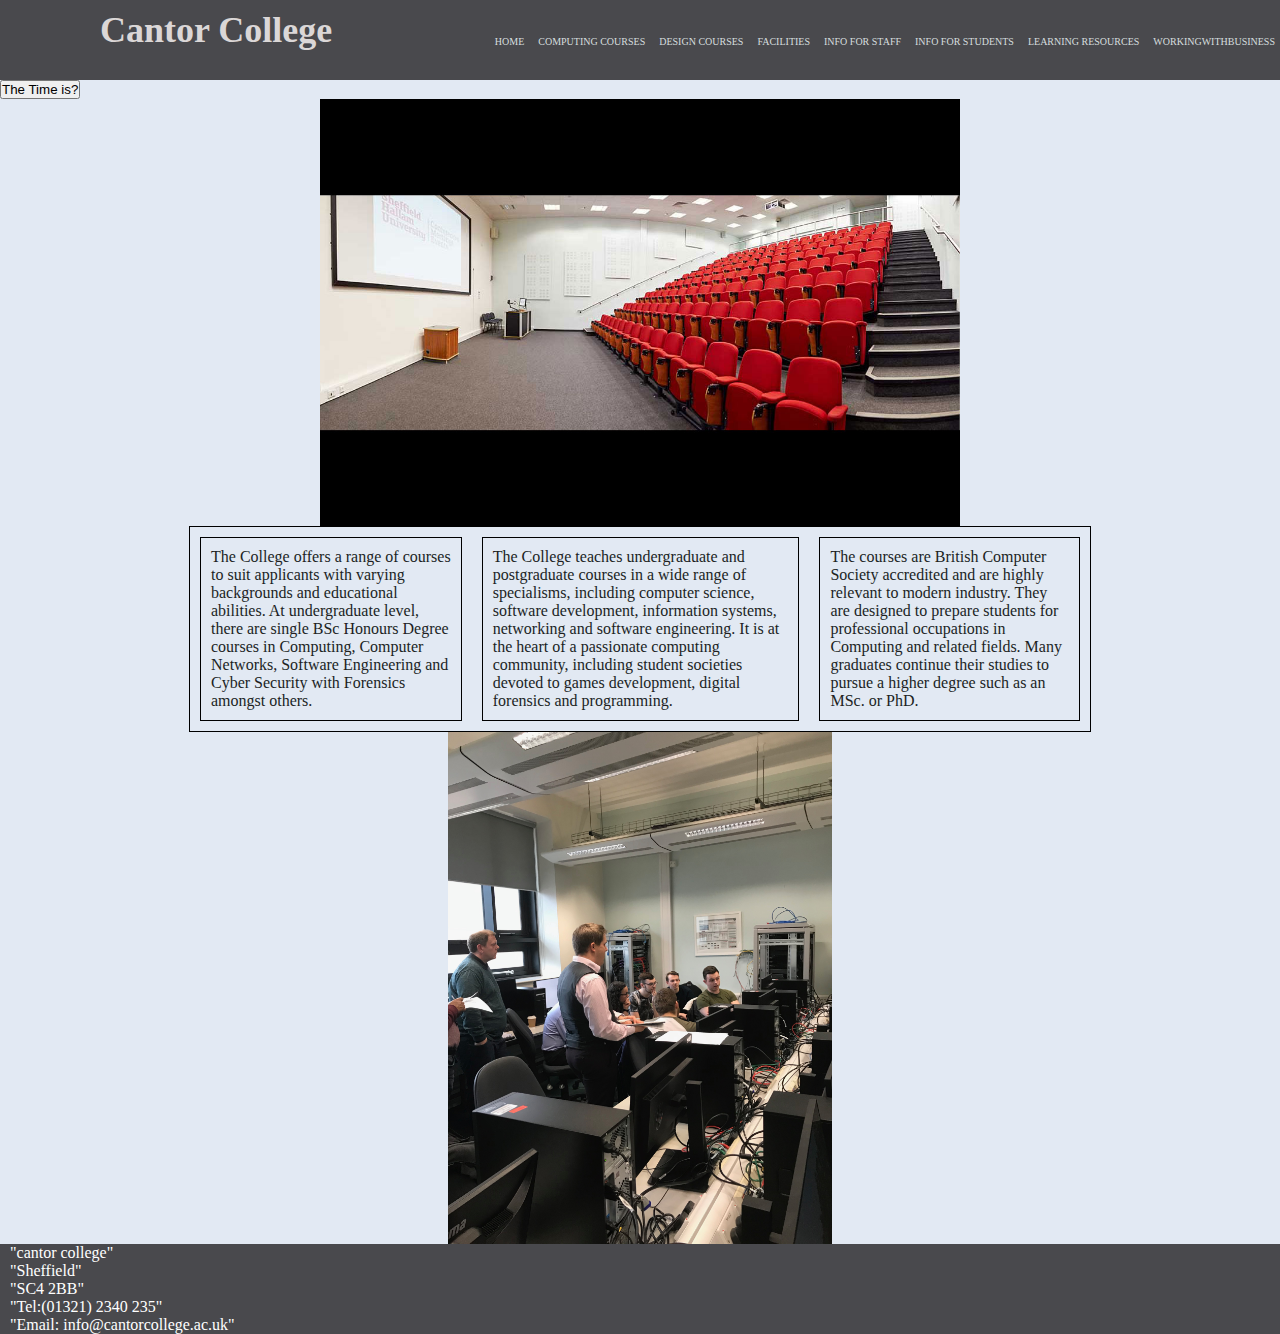
<file: Website_Code/Website Code/ComputingCourses.html>
<!DOCTYPE html>
<html>
  <title>
      This is the Computing course page of my Cantor College Webiste
  </title>
  </html>
<html lang="en">  
</html>
<head>
    <meta charset="UTF-8">
    <meta name="viewport" content="width=device-width, initial-scale=1.0">
    <link rel="stylesheet" href="./Css/mobile.css">
    
    <link
 rel= "stylesheet" href="./Css/Desktop.Css"

media="only screen and (min-width : 720px)"
/>
    <script src="./javascript/script.js"></script>
<style>
</style>
</head>
<body>
  
<nav>
  <input type="Checkbox" id ="check">
  <label for="check" class = checkbtn>
  <i class="fas fa-bars"></i>

  </label>
  <label class="logo">Cantor College</label>
    <ul>
      <li class="hideOnmobile"><a href="index.html">Home</a></li> 
      <li class="hideOnmobile"><a href="ComputingCourses.html">Computing Courses</a></li>
      <li class="hideOnmobile"><a href="DesignCourses.html">Design Courses</a></li>
      <li class="hideOnmobile"><a href="Facilities.html">Facilities</a></li>
      <li class="hideOnmobile"><a href="InfoForStaff.html">Info for Staff</a></li>
      <li class="hideOnmobile"><a href="InfoForStudents.html">Info for Students</a></li>
      <li class="hideOnmobile"><a href="LearningResources.html">Learning Resources</a></li>
      <li class="hideOnmobile"><a href="WorkingWithBusiness.html">WorkingWithBusiness</a></li>
      <li class="menu-button" onclick=showsidebar()><a href="#" aria-label="menu-button"><svg xmlns="http://www.w3.org/2000/svg" height="35" viewBox="0 -960 960 960" width="35"><path d="M120-240v-80h720v80H120Zm0-200v-80h720v80H120Zm0-200v-80h720v80H120Z"/></svg></a></li>
      
    </ul>
      <ul class="sidebar">
        <li onclick=hidesidebar()><a href="#" aria-label="close button"><svg xmlns="http://www.w3.org/2000/svg" height="36" viewBox="0 -960 960 960" width="36"><path d="m256-200-56-56 224-224-224-224 56-56 224 224 224-224 56 56-224 224 224 224-56 56-224-224-224 224Z"/></svg></li>
      <li><a href="index.html">Home</a></li> 
      <li><a href="ComputingCourses.html">Computing Courses</a></li>
      <li><a href="DesignCourses.html">Design Courses</a></li>
      <li><a href="Facilities.html">Facilities</a></li>
      <li><a href="InfoForStaff.html">Info for Staff</a></li>
      <li><a href="InfoForStudents.html">Info for Students</a></li>
      <li><a href="LearningResources.html">Learning Resources</a></li>
      <li><a href="WorkingWithBusiness.html">WorkingWithBusiness</a></li>
    </ul>
      </nav>

      <button onclick="displayDate()">The Time is?</button>

     <script>
    </script>
    <p id="demo"></p>



    <img alt="Lecture Theatre" src="./images/CantorLectureTheatre5.JPG" class="ImgComputer"> 
</head>
<body>

  <div class="flex-container">
    <div>

       <p>
        The College offers a range of courses to suit applicants with varying backgrounds and educational abilities. At undergraduate level, there are single BSc Honours Degree courses in Computing, Computer Networks, Software Engineering and Cyber Security with Forensics amongst others.
      </p>
      </div>

      <div>
       <p> 
        The College teaches undergraduate and postgraduate courses in a wide range of specialisms, including computer science, software development, information systems, networking and software engineering. It is at the heart of a passionate computing community, including student societies devoted to games development, digital forensics and programming.
      </p> 
      </div>
       
      <div>
      <p>
        The courses are British Computer Society accredited and are highly relevant to modern industry. They are designed to prepare students for professional occupations in Computing and related fields. Many graduates continue their studies to pursue a higher degree such as an MSc. or PhD.
        </p> 
      </div>	
    </div>

        <img alt="Computer" src="./images/IMG_1087.jpeg" class="ImgComputer1"> 

        <div class="footer"> 
          <div class="row"> 
          <div class="address">
            "cantor college"
            <br>
            "Sheffield"
            <br>
            "SC4 2BB"
            <br>
            "Tel:(01321) 2340 235"
            <br>
            "Email: info@cantorcollege.ac.uk"
          </div>
          
</body>
</html>
</file>
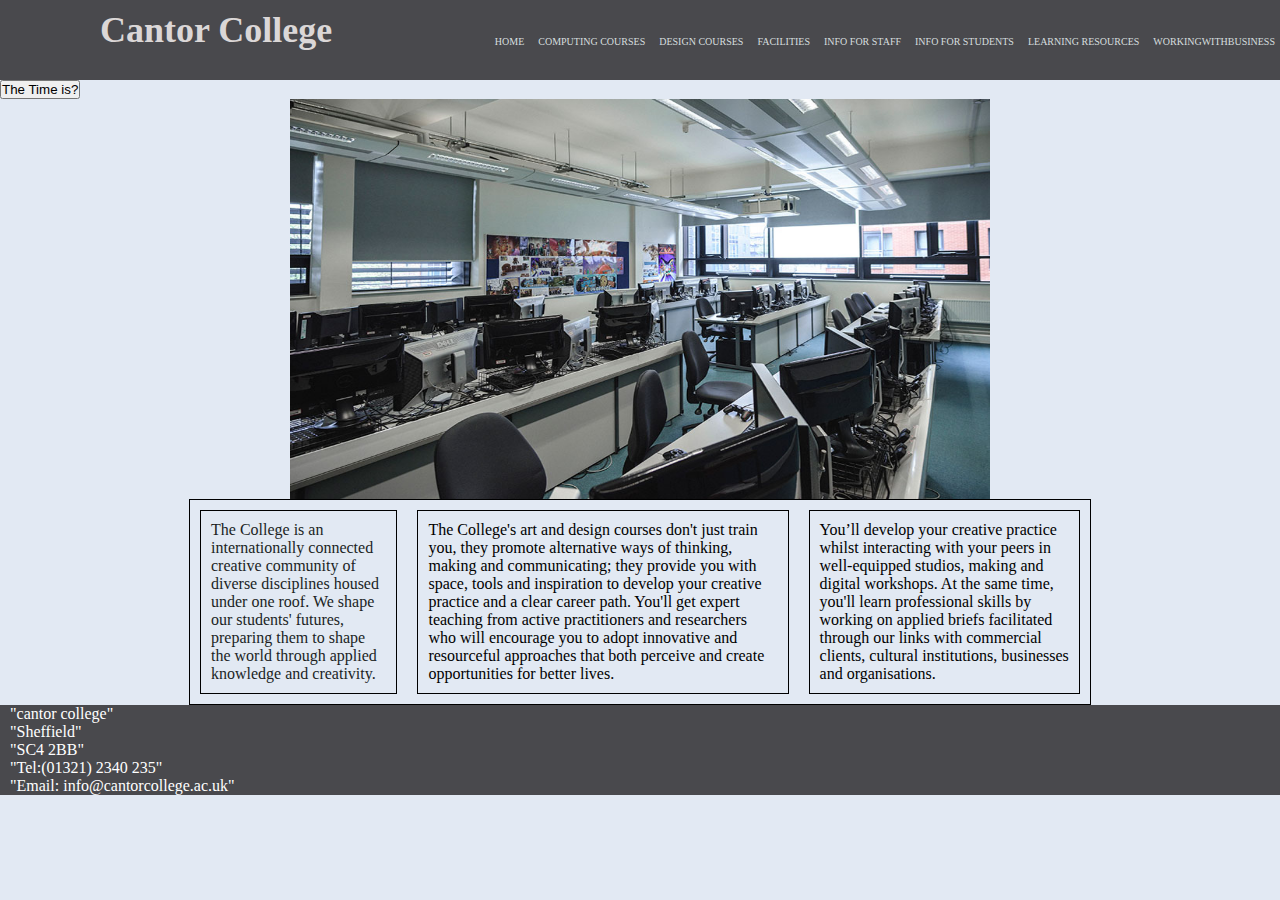
<file: Website_Code/Website Code/DesignCourses.html>
<!DOCTYPE html>
<html>
  <title>
      This is the DesignCourses page of my Cantor College Webiste
  </title>
  </html>
<html lang="en">
</html>
<head>
    <meta charset="UTF-8">
    <meta name="viewport" content="width=device-width, initial-scale=1.0">
    <link rel="stylesheet" href="./Css/mobile.css">
      
    <link
 rel= "stylesheet" href="./Css/Desktop.Css"

media="only screen and (min-width : 720px)"
/>
      <script src="./javascript/script.js"></script>
<style>
</style>
</head>
<body>
  
<nav>
  <input type="Checkbox" id ="check">
  <label for="check" class = checkbtn>
  <i class="fas fa-bars"></i>

  </label>
  <label class="logo">Cantor College</label>
    <ul>
      <li class="hideOnmobile"><a href="index.html">Home</a></li> 
      <li class="hideOnmobile"><a href="ComputingCourses.html">Computing Courses</a></li>
      <li class="hideOnmobile"><a href="DesignCourses.html">Design Courses</a></li>
      <li class="hideOnmobile"><a href="Facilities.html">Facilities</a></li>
      <li class="hideOnmobile"><a href="InfoForStaff.html">Info for Staff</a></li>
      <li class="hideOnmobile"><a href="InfoForStudents.html">Info for Students</a></li>
      <li class="hideOnmobile"><a href="LearningResources.html">Learning Resources</a></li>
      <li class="hideOnmobile"><a href="WorkingWithBusiness.html">WorkingWithBusiness</a></li>
      <li class="menu-button" onclick=showsidebar()><a href="#" aria-label="menu-button"><svg xmlns="http://www.w3.org/2000/svg" height="35" viewBox="0 -960 960 960" width="35"><path d="M120-240v-80h720v80H120Zm0-200v-80h720v80H120Zm0-200v-80h720v80H120Z"/></svg></a></li>

    </ul>
      <ul class="sidebar">
      <li onclick=hidesidebar()><a href="#" aria-label="close button"><svg xmlns="http://www.w3.org/2000/svg" height="36" viewBox="0 -960 960 960" width="36"><path d="m256-200-56-56 224-224-224-224 56-56 224 224 224-224 56 56-224 224 224 224-56 56-224-224-224 224Z"/></svg></li>
      <li><a href="index.html">Home</a></li> 
      <li><a href="ComputingCourses.html">Computing Courses</a></li>
      <li><a href="DesignCourses.html">Design Courses</a></li>
      <li><a href="Facilities.html">Facilities</a></li>
      <li><a href="InfoForStaff.html">Info for Staff</a></li>
      <li><a href="InfoForStudents.html">Info for Students</a></li>
      <li><a href="LearningResources.html">Learning Resources</a></li>
      <li><a href="WorkingWithBusiness.html">WorkingWithBusiness</a></li>

      </ul>
    </nav>

    <button onclick="displayDate()">The Time is?</button>

    <script>
    </script>
    <p id="demo"></p>

    <img alt="ComputingPlaystation" src="./images/ACES-036-Computing-Playstation-Lab-2.jpg" class="ImgMain"> 

     </head>
     <body>

    <div class="flex-container">
        <div>
        <p>
        The College is an internationally connected creative community of diverse disciplines housed under one roof. We shape our students' futures, preparing them to shape the world through applied knowledge and creativity.
        <p>
        </div>
        
        <div>
        </p>
        The College's art and design courses don't just train you, they promote alternative ways of thinking, making and communicating; they provide you with space, tools and inspiration to develop your creative practice and a clear career path.
        You'll get expert teaching from active practitioners and researchers who will encourage you to adopt innovative and resourceful approaches that both perceive and create opportunities for better lives.
        <p>
    </div>

    <div>
    </p>
    You’ll develop your creative practice whilst interacting with your peers in well-equipped studios, making and digital workshops. At the same time, you'll learn professional skills by working on applied briefs facilitated through our links with commercial clients, cultural institutions, businesses and organisations.
</p>
</div>
</div>

<div class="footer"> 
    <div class="row"> 
    <div class="address">
      "cantor college"
      <br>
      "Sheffield"
      <br>
      "SC4 2BB"
      <br>
      "Tel:(01321) 2340 235"
      <br>
      "Email: info@cantorcollege.ac.uk"
    </div>

</body>
</html>
</file>
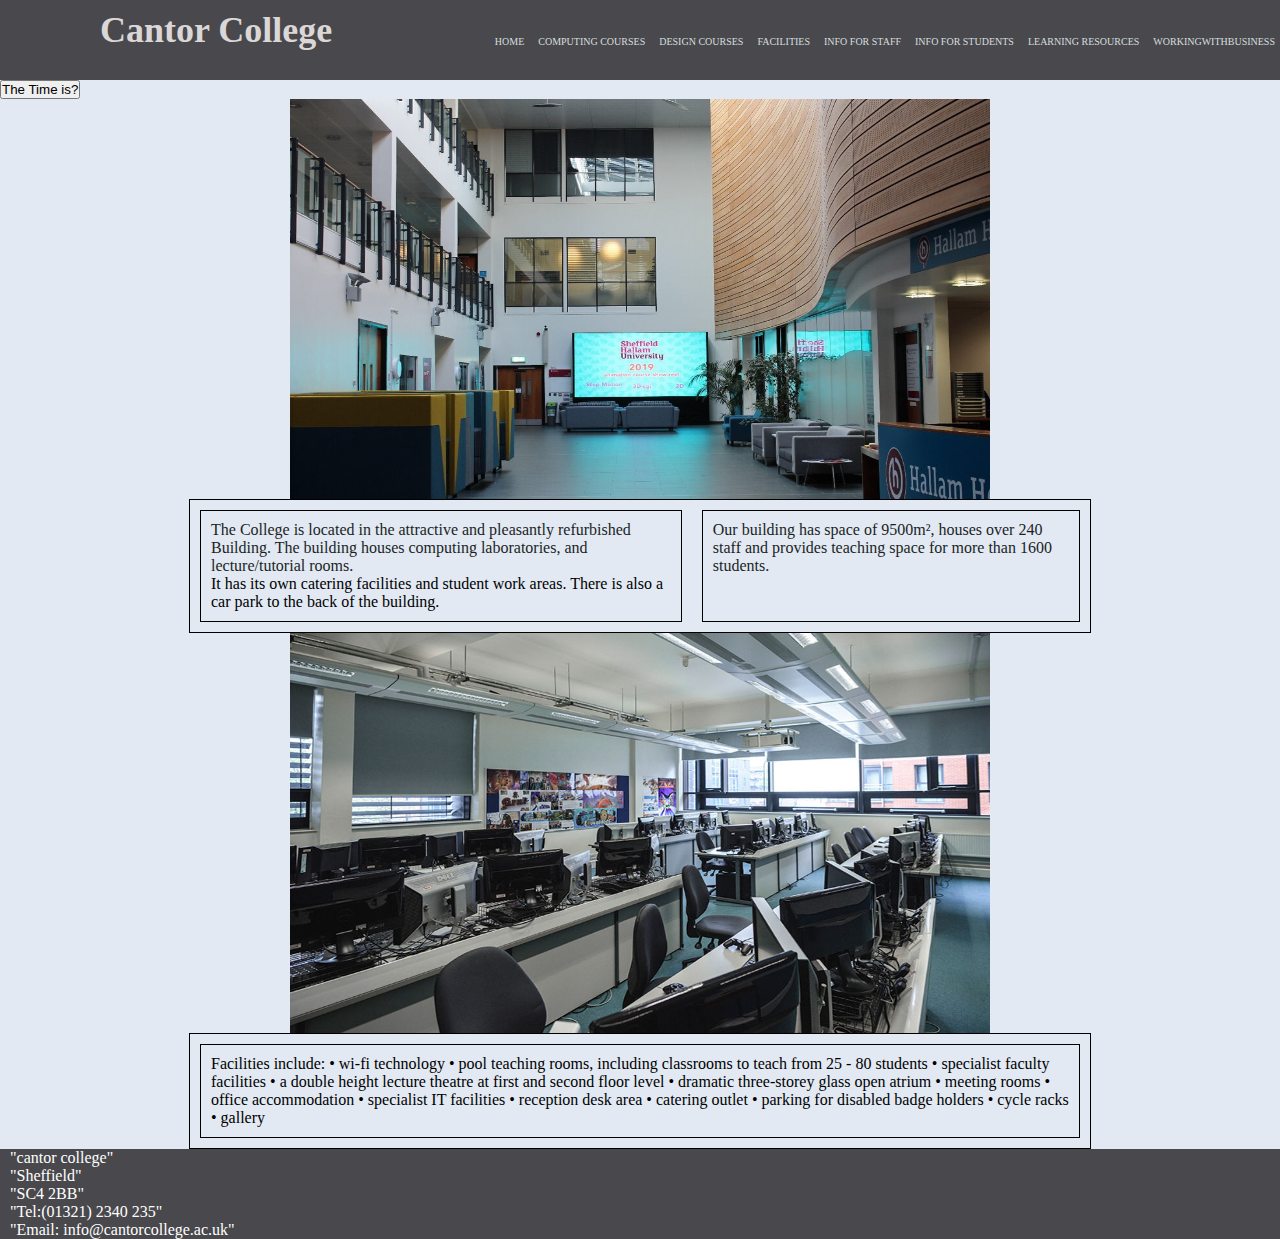
<file: Website_Code/Website Code/Facilities.html>
<!DOCTYPE html>
<html>
  <title>
      This is the Facilities page of my Cantor College Webiste
  </title>
  </html>
<html lang="en">
</html>
<head>
    <meta charset="UTF-8">
    <meta name="viewport" content="width=device-width, initial-scale=1.0">
    <link rel="stylesheet" href="./Css/mobile.css">
   
    <link
 rel= "stylesheet" href="./Css/Desktop.Css"

media="only screen and (min-width : 720px)"
/>
    <script src="./javascript/script.js"></script>
<style>
</style>
</head>
<body>
  
<nav>
  <input type="Checkbox" id ="check">
  <label for="check" class = checkbtn>
  <i class="fas fa-bars"></i>

  </label>
  <label class="logo">Cantor College</label>

  <ul>
    <li class="hideOnmobile"><a href="index.html">Home</a></li> 
    <li class="hideOnmobile"><a href="ComputingCourses.html">Computing Courses</a></li>
    <li class="hideOnmobile"><a href="DesignCourses.html">Design Courses</a></li>
    <li class="hideOnmobile"><a href="Facilities.html">Facilities</a></li>
    <li class="hideOnmobile"><a href="InfoForStaff.html">Info for Staff</a></li>
    <li class="hideOnmobile"><a href="InfoForStudents.html">Info for Students</a></li>
    <li class="hideOnmobile"><a href="LearningResources.html">Learning Resources</a></li>
    <li class="hideOnmobile"><a href="WorkingWithBusiness.html">WorkingWithBusiness</a></li>
    <li class="menu-button" onclick=showsidebar()><a href="#" aria-label="menu-button"><svg xmlns="http://www.w3.org/2000/svg" height="24" viewBox="0 -960 960 960" width="24"><path d="M120-240v-80h720v80H120Zm0-200v-80h720v80H120Zm0-200v-80h720v80H120Z"/></svg>
       
      </ul>
      <ul class="sidebar">
        <li onclick=hidesidebar()><a href="#" aria-label="close button"><svg xmlns="http://www.w3.org/2000/svg" height="24" viewBox="0 -960 960 960" width="24"><path d="m256-200-56-56 224-224-224-224 56-56 224 224 224-224 56 56-224 224 224 224-56 56-224-224-224 224Z"/></svg>
    <li><a  href="index.html">Home</a></li> 
    <li><a href="ComputingCourses.html">Computing Courses</a></li>
    <li><a href="DesignCourses.html">Design Courses</a></li>
    <li><a href="Facilities.html">Facilities</a></li>
    <li><a href="InfoForStaff.html">Info for Staff</a></li>
    <li><a href="InfoForStudents.html">Info for Students</a></li>
    <li><a href="LearningResources.html">Learning Resources</a></li>
    <li><a href="WorkingWithBusiness.html">WorkingWithBusiness</a></li>

    </ul>
    </nav>

    <button onclick="displayDate()">The Time is?</button>

    <script>
    </script>
    <p id="demo"></p>

    
    <img alt="Cantor atrium" src="./images/Cantor atrium 4.jpg" class="ImgMain">
    

  </head>
  <body>

  <div class="flex-container">
    <div>
    <p>
        The College is located in the attractive and pleasantly refurbished Building. The building houses computing laboratories, and lecture/tutorial rooms.</p> 
        It has its own catering facilities and student work areas. There is also a car park to the back of the building.
        </div>

      <div>

        <p>Our building has space of 9500m², houses over 240 staff and provides teaching space for more than 1600 students.</p>
      </div>
      </div>

        <img alt="Playstation" src="./images/ACES-036-Computing-Playstation-Lab-2.jpg" class="ImgMain">
        
        
        <div class="flex-container">

          <div>
        </p>Facilities include:
        
        •	wi-fi technology
        •	pool teaching rooms, including classrooms to teach from 25 - 80 students
        •	specialist faculty facilities
        •	a double height lecture theatre at first and second floor level
        •	dramatic three-storey glass open atrium
        •	meeting rooms
        •	office accommodation
        •	specialist IT facilities
        •	reception desk area
        •	catering outlet
        •	parking for disabled badge holders
        •	cycle racks
        •	gallery
        </p>  
      </div>
    </div>

<div class="footer"> 
<div class="row"> 
<div class="address">
  "cantor college"
  <br>
  "Sheffield"
  <br>
  "SC4 2BB"
  <br>
  "Tel:(01321) 2340 235"
  <br>
  "Email: info@cantorcollege.ac.uk"
</div>

</body>
</html>
</file>
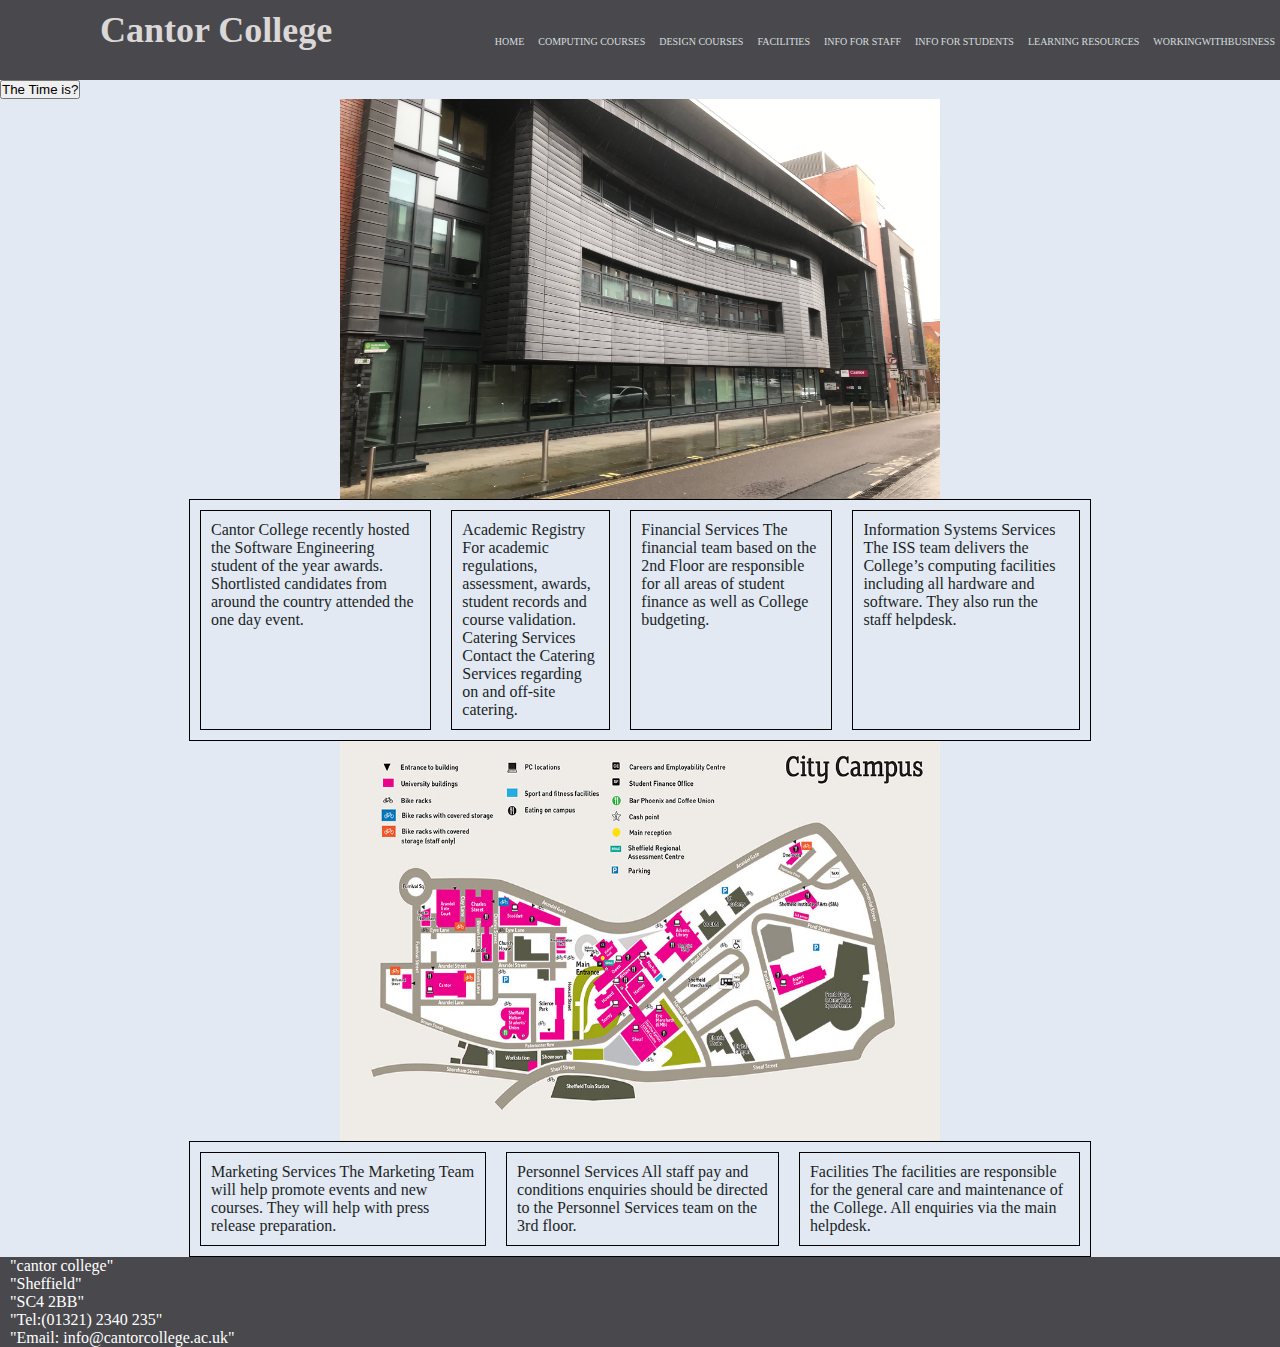
<file: Website_Code/Website Code/InfoForStaff.html>
<!DOCTYPE html>
<html>
  <title>
      This is the InfoForStaff page of my Cantor College Webiste
  </title>
  </html>
<html lang="en">
</html>
<head>
    <meta charset="UTF-8">
    <meta name="viewport" content="width=device-width, initial-scale=1.0">
    <link rel="stylesheet" href="./Css/mobile.css">
      
    <link
 rel= "stylesheet" href="./Css/Desktop.Css"

media="only screen and (min-width : 720px)"
/>
      <script src="./javascript/script.js"></script>
<style>
</style>
</head>
<body>
  
<nav>
  <input type="Checkbox" id ="check">
  <label for="check" class = checkbtn>
  <i class="fas fa-bars"></i>

  </label>
  <label class="logo">Cantor College</label>
      <ul>
        <li class="hideOnmobile"><a href="index.html">Home</a></li> 
        <li class="hideOnmobile"><a href="ComputingCourses.html">Computing Courses</a></li>
        <li class="hideOnmobile"><a href="DesignCourses.html">Design Courses</a></li>
        <li class="hideOnmobile"><a href="Facilities.html">Facilities</a></li>
        <li class="hideOnmobile"><a href="InfoForStaff.html">Info for Staff</a></li>
        <li class="hideOnmobile"><a href="InfoForStudents.html">Info for Students</a></li>
        <li class="hideOnmobile"><a href="LearningResources.html">Learning Resources</a></li>
        <li class="hideOnmobile"><a href="WorkingWithBusiness.html">WorkingWithBusiness</a></li>
        <li class="menu-button" onclick=showsidebar()><a href="#" aria-label="menu-button"><svg xmlns="http://www.w3.org/2000/svg" height="24" viewBox="0 -960 960 960" width="24"><path d="M120-240v-80h720v80H120Zm0-200v-80h720v80H120Zm0-200v-80h720v80H120Z"/></svg>
          
        </ul>
        <ul class="sidebar">
          <li onclick=hidesidebar()><a href="#" aria-label="close button"><svg xmlns="http://www.w3.org/2000/svg" height="24" viewBox="0 -960 960 960" width="24"><path d="m256-200-56-56 224-224-224-224 56-56 224 224 224-224 56 56-224 224 224 224-56 56-224-224-224 224Z"/></svg>  
       <li><a href="index.html">Home</a></li> 
       <li><a href="ComputingCourses.html">Computing Courses</a></li>
       <li><a href="DesignCourses.html">Design Courses</a></li>
       <li><a href="Facilities.html">Facilities</a></li>
       <li><a href="InfoForStaff.html">Info for Staff</a></li>
       <li><a href="InfoForStudents.html">Info for Students</a></li>
       <li><a href="LearningResources.html">Learning Resources</a></li>
       <li><a href="WorkingWithBusiness.html">WorkingWithBusiness</a></li>

    </ul>
</nav>

    <button onclick="displayDate()">The Time is?</button>

    <script>
    </script>
    <p id="demo"></p>

    <img alt="Entrance" src="./images/IMG_1437.jpeg" class="ImgMain4">

</head>
<body>

<div class="flex-container">
<div>
<p>Cantor College recently hosted the Software Engineering student of the year awards. Shortlisted candidates from around the country attended the one day event.
</p>
</div>

<div>
<p>Academic Registry
For academic regulations, assessment, awards, student records and course validation.</p>


<p>Catering Services
Contact the Catering Services regarding on and off-site catering.</p>
</div>

<div>
<p>Financial Services
The financial team based on the 2nd Floor are responsible for all areas of student finance as
well as College budgeting. </p>
</div>

<div>
<P>Information Systems Services
The ISS team delivers the College’s computing facilities including all hardware and software.
They also run the staff helpdesk. </P>
</div>
</div>

<img alt="City map" src="./images/872SHUSpaceCitymap.jpg" class =ImgMain4> 

<div class="flex-container">
  <div>
<p>Marketing Services
The Marketing Team will help promote events and new courses. They will help with press
release preparation.</p>
</div>

<div>
<p>Personnel Services
All staff pay and conditions enquiries should be directed to the Personnel Services team on
the 3rd floor. </p>
</div>

<div>
<p>Facilities
The facilities are responsible for the general care and maintenance of the College. All
enquiries via the main helpdesk. </p>
</div>
</div>

<div class="footer"> 
  <div class="row"> 
  <div class="address">
    "cantor college"
    <br>
    "Sheffield"
    <br>
    "SC4 2BB"
    <br>
    "Tel:(01321) 2340 235"
    <br>
    "Email: info@cantorcollege.ac.uk"
  </div>

</body>
</html>
</file>
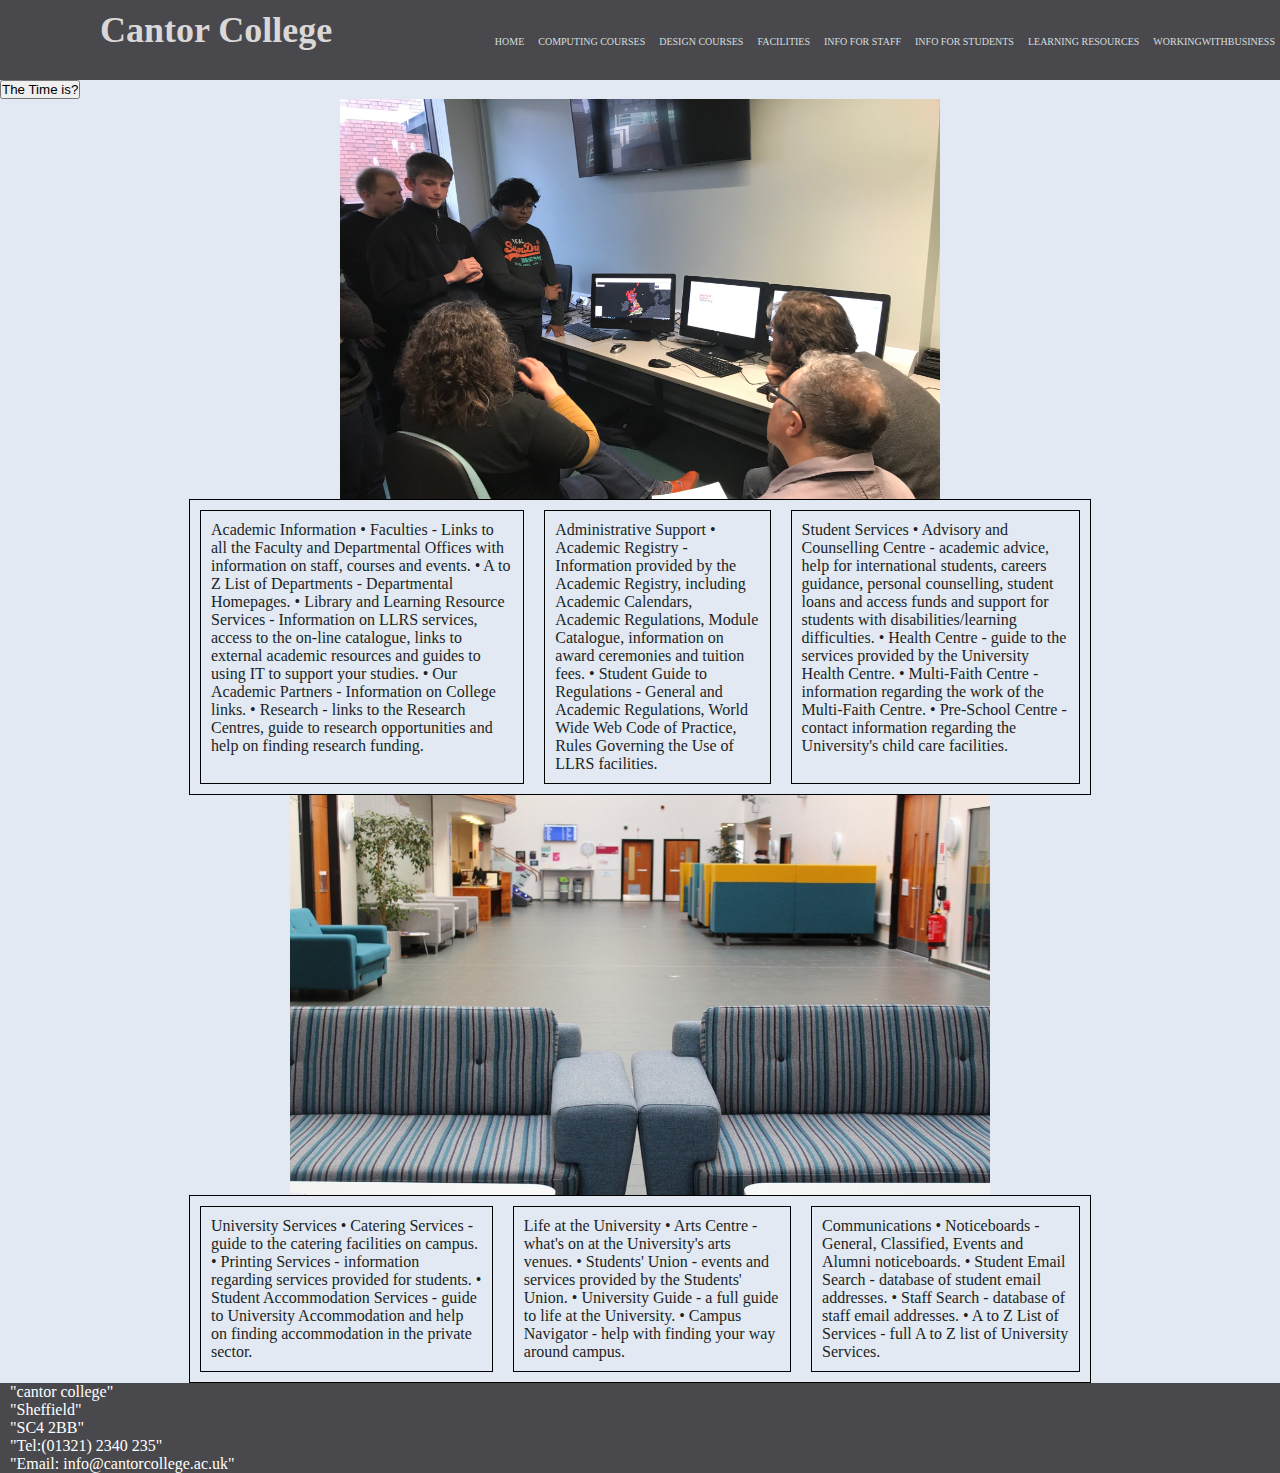
<file: Website_Code/Website Code/InfoForStudents.html>
<!DOCTYPE html>
<html>
  <title>
      This is the Info Page for students for my Cantor College Webiste
  </title>
  </html>
<html lang="en">
</html>
<head>
    <meta charset="UTF-8">
    <meta name="viewport" content="width=device-width, initial-scale=1.0">
    <link rel="stylesheet" href="./Css/mobile.css">
    
    <link
 rel= "stylesheet" href="./Css/Desktop.Css"

media="only screen and (min-width : 720px)"
/>
      <script src="./javascript/script.js"></script>
<style>
</style>
</head>
<body>
  
<nav>
  <input type="Checkbox" id ="check">
  <label for="check" class = checkbtn>
  <i class="fas fa-bars"></i>

  </label>
  <label class="logo">Cantor College</label>
      <ul>
        <li class="hideOnmobile"><a href="index.html">Home</a></li> 
        <li class="hideOnmobile"><a href="ComputingCourses.html">Computing Courses</a></li>
        <li class="hideOnmobile"><a href="DesignCourses.html">Design Courses</a></li>
        <li class="hideOnmobile"><a href="Facilities.html">Facilities</a></li>
        <li class="hideOnmobile"><a href="InfoForStaff.html">Info for Staff</a></li>
        <li class="hideOnmobile"><a href="InfoForStudents.html">Info for Students</a></li>
        <li class="hideOnmobile"><a href="LearningResources.html">Learning Resources</a></li>
        <li class="hideOnmobile"><a href="WorkingWithBusiness.html">WorkingWithBusiness</a></li>
        <li class="menu-button" onclick=showsidebar()><a href="#" aria-label="menu-button"><svg xmlns="http://www.w3.org/2000/svg" height="24" viewBox="0 -960 960 960" width="24"><path d="M120-240v-80h720v80H120Zm0-200v-80h720v80H120Zm0-200v-80h720v80H120Z"/></svg>
          
        </ul>
        <ul class="sidebar">
          <li onclick=hidesidebar()><a href="#" aria-label="close button"><svg xmlns="http://www.w3.org/2000/svg" height="24" viewBox="0 -960 960 960" width="24"><path d="m256-200-56-56 224-224-224-224 56-56 224 224 224-224 56 56-224 224 224 224-56 56-224-224-224 224Z"/></svg>
       <li><a href="index.html">Home</a></li> 
       <li><a href="ComputingCourses.html">Computing Courses</a></li>
       <li><a href="DesignCourses.html">Design Courses</a></li>
       <li><a href="Facilities.html">Facilities</a></li>
       <li><a href="InfoForStaff.html">Info for Staff</a></li>
       <li><a href="InfoForStudents.html">Info for Students</a></li>
       <li><a href="LearningResources.html">Learning Resources</a></li>
       <li><a href="WorkingWithBusiness.html">WorkingWithBusiness</a></li>

      </ul>
      </nav>

      <button onclick="displayDate()">The Time is?</button>

    <script>
    </script>
    <p id="demo"></p>

    <img alt="Learning" src="./images/IMG_1089.jpeg" class="ImgMain4">

    

</head>
<body>


<div class="flex-container">
<div>    

<p>
        

Academic Information
•	Faculties - Links to all the Faculty and Departmental Offices with information on staff, courses and events.
•	A to Z List of Departments - Departmental Homepages.
•	Library and Learning Resource Services - Information on LLRS services, access to the on-line catalogue, links to external academic resources and guides to using IT to support your studies.
•	Our Academic Partners - Information on College links.
•	Research - links to the Research Centres, guide to research opportunities and help on finding research funding.</p>
</div>

<div>
<P>Administrative Support
•	Academic Registry - Information provided by the Academic Registry, including Academic Calendars, Academic Regulations, Module Catalogue, information on award ceremonies and tuition fees.
•	Student Guide to Regulations - General and Academic Regulations, World Wide Web Code of Practice, Rules Governing the Use of LLRS facilities.</P>
</div>

<div>
<p>Student Services
•	Advisory and Counselling Centre - academic advice, help for international students, careers guidance, personal counselling, student loans and access funds and support for students with disabilities/learning difficulties.
•	Health Centre - guide to the services provided by the University Health Centre.
•	Multi-Faith Centre - information regarding the work of the Multi-Faith Centre.
•	Pre-School Centre - contact information regarding the University's child care facilities.
</div>
</div>

<img alt="Cantor-building" src="./images/Cantor4.jpg" class="ImgMain">

<div class="flex-container">
    <div>  
<p>University Services
•	Catering Services - guide to the catering facilities on campus.
•	Printing Services - information regarding services provided for students.
•	Student Accommodation Services - guide to University Accommodation and help on finding accommodation in the private sector. </p>
</div>

<div>
<p>Life at the University
•	Arts Centre - what's on at the University's arts venues.
•	Students' Union - events and services provided by the Students' Union.
•	University Guide - a full guide to life at the University.
•	Campus Navigator - help with finding your way around campus. </p>
</div>

<div>
<p>Communications
•	Noticeboards - General, Classified, Events and Alumni noticeboards.
•	Student Email Search - database of student email addresses.
•	Staff Search - database of staff email addresses.
•	A to Z List of Services - full A to Z list of University Services. </p>

</div>
</div>

<div class="footer"> 
    <div class="row"> 
    <div class="address">
      "cantor college"
      <br>
      "Sheffield"
      <br>
      "SC4 2BB"
      <br>
      "Tel:(01321) 2340 235"
      <br>
      "Email: info@cantorcollege.ac.uk"
    </div>
    
</body>
</html>
</file>
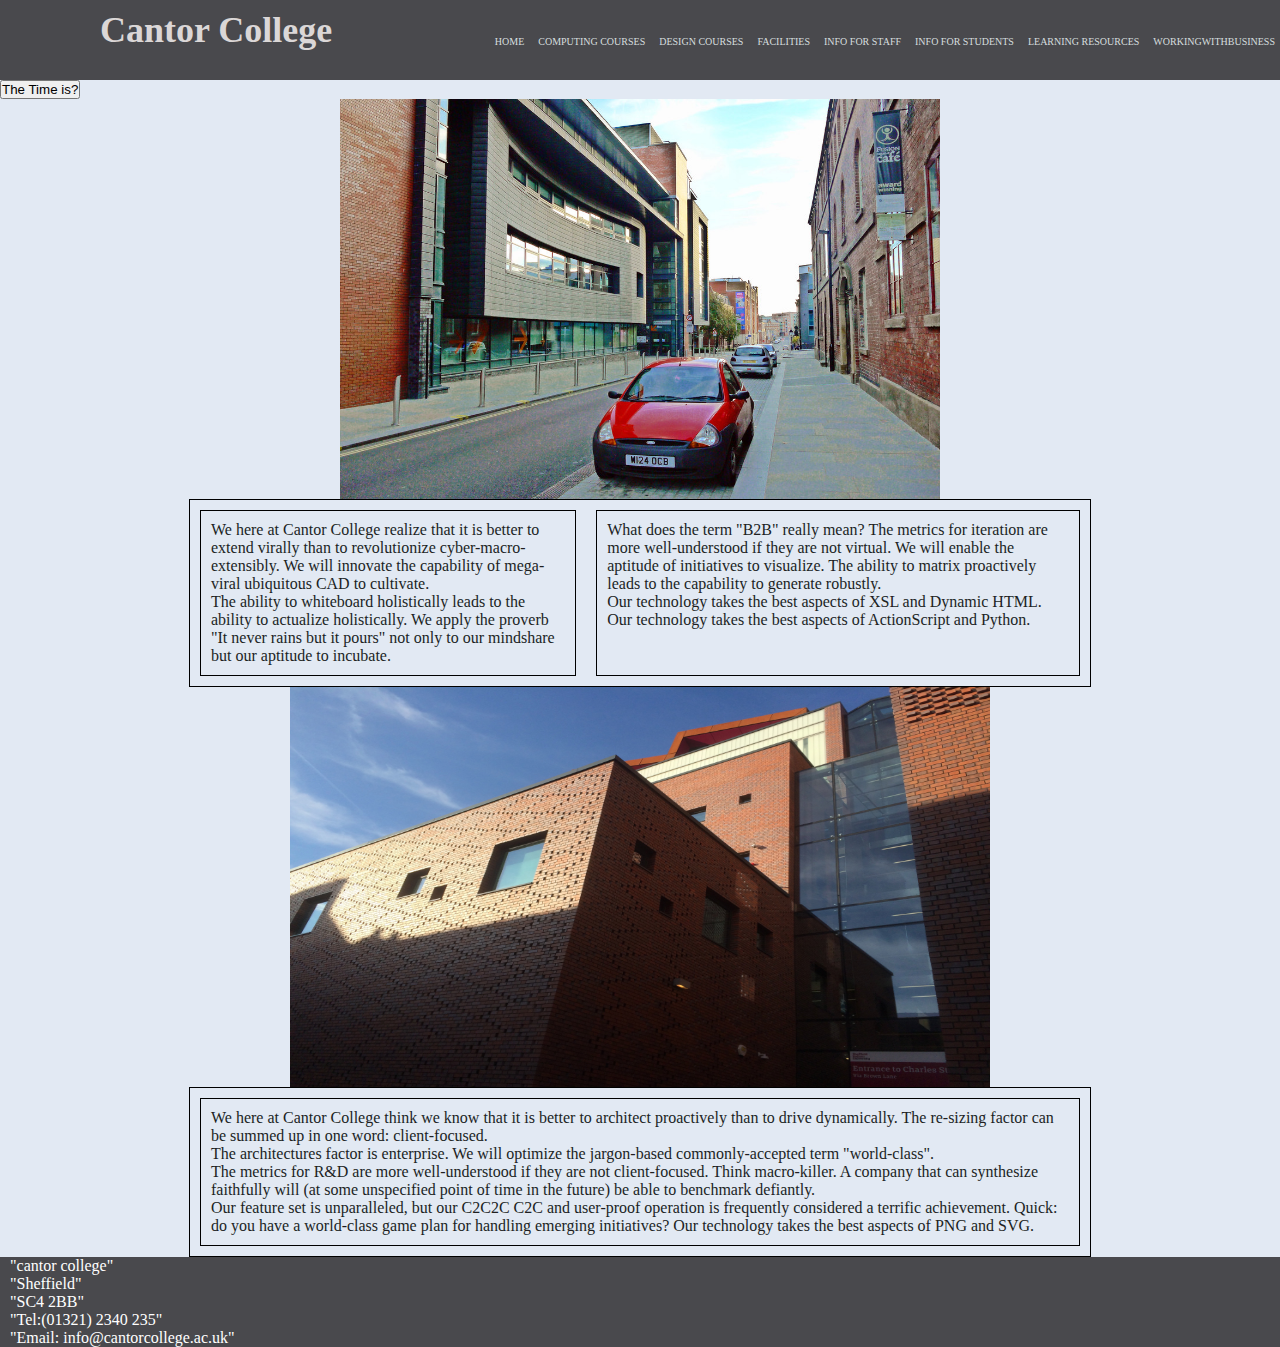
<file: Website_Code/Website Code/WorkingWithBusiness.html>
<!DOCTYPE html>
<html>
  <title>
      This is the WorkingWithBusiness page of my Cantor College Webiste
  </title>
  </html>
<html lang="en">
  </html>
   <head>
   <meta charset="UTF-8">
    <meta name="viewport" content="width=device-width, initial-scale=1.0">
    <link rel="stylesheet" href="./Css/mobile.css">
    
    <link
 rel= "stylesheet" href="./Css/Desktop.Css"

media="only screen and (min-width : 720px)"
/>
      <script src="./javascript/script.js"></script>
<style>
</style>
</head>
<body>
  
<nav>
  <input type="Checkbox" id ="check">
  <label for="check" class = checkbtn>
  <i class="fas fa-bars"></i>

  </label>
  <label class="logo">Cantor College</label>
  <ul>
    <li class="hideOnmobile"><a href="index.html">Home</a></li> 
    <li class="hideOnmobile"><a href="ComputingCourses.html">Computing Courses</a></li>
    <li class="hideOnmobile"><a href="DesignCourses.html">Design Courses</a></li>
    <li class="hideOnmobile"><a href="Facilities.html">Facilities</a></li>
    <li class="hideOnmobile"><a href="InfoForStaff.html">Info for Staff</a></li>
    <li class="hideOnmobile"><a href="InfoForStudents.html">Info for Students</a></li>
    <li class="hideOnmobile"><a href="LearningResources.html">Learning Resources</a></li>
    <li class="hideOnmobile"><a href="WorkingWithBusiness.html">WorkingWithBusiness</a></li>
    <li class="menu-button" onclick=showsidebar()><a href="#" aria-label="menu-button"><svg xmlns="http://www.w3.org/2000/svg" height="24" viewBox="0 -960 960 960" width="24"><path d="M120-240v-80h720v80H120Zm0-200v-80h720v80H120Zm0-200v-80h720v80H120Z"/></svg>
      
    </ul>
    <ul class="sidebar">
      <li onclick=hidesidebar()><a href="#" aria-label="close button"><svg xmlns="http://www.w3.org/2000/svg" height="24" viewBox="0 -960 960 960" width="24"><path d="m256-200-56-56 224-224-224-224 56-56 224 224 224-224 56 56-224 224 224 224-56 56-224-224-224 224Z"/></svg>
  <li><a href="index.html">Home</a></li> 
  <li><a href="ComputingCourses.html">Computing Courses</a></li>
  <li><a href="DesignCourses.html">Design Courses</a></li>
  <li><a href="Facilities.html">Facilities</a></li>
  <li><a href="InfoForStaff.html">Info for Staff</a></li>
  <li><a href="InfoForStudents.html">Info for Students</a></li>
  <li><a href="LearningResources.html">Learning Resources</a></li>
  <li><a href="WorkingWithBusiness.html">WorkingWithBusiness</a></li>

    </ul>
</nav>

<button onclick="displayDate()">The Time is?</button>

    <script>
    </script>
    <p id="demo"></p>

    <img alt="Cantor" src="./images/12226216184_b8d6e0073a_b.jpg" class="ImgMain4"> 
</head>
<body>

  <div class="flex-container">
    <div>

<p>
    <p>We here at Cantor College realize that it is better to extend virally than to revolutionize cyber-macro-extensibly. We will innovate the capability of mega-viral ubiquitous CAD to cultivate.</P> 
    <p>The ability to whiteboard holistically leads to the ability to actualize holistically. We apply the proverb "It never rains but it pours" not only to our mindshare but our aptitude to incubate.</P> 
    </div>
     
      <div>
    <p>What does the term "B2B" really mean? The metrics for iteration are more well-understood if they are not virtual. We will enable the aptitude of initiatives to visualize. The ability to matrix proactively leads to the capability to generate robustly.</p> 
    <p>Our technology takes the best aspects of XSL and Dynamic HTML. Our technology takes the best aspects of ActionScript and Python.</p>
  </div>
</div>

<img alt="Large Building" src="./images/IMG_1808.jpeg" class="ImgMain"> 

<div class="flex-container">
  <div>

    <p>We here at Cantor College think we know that it is better to architect proactively than to drive dynamically. The re-sizing factor can be summed up in one word: client-focused.</p> 
    <p>The architectures factor is enterprise. We will optimize the jargon-based commonly-accepted term "world-class".<P>

    
    <P> The metrics for R&D are more well-understood if they are not client-focused. Think macro-killer. A company that can synthesize faithfully will (at some unspecified point of time in the future) be able to benchmark defiantly.</p>
    <p> Our feature set is unparalleled, but our C2C2C C2C and user-proof operation is frequently considered a terrific achievement. Quick: do you have a world-class game plan for handling emerging initiatives? Our technology takes the best aspects of PNG and SVG.</p>
    
       
</p>
</div>
</div>

<div class="footer"> 
  <div class="row"> 
  <div class="address">
    "cantor college"
    <br>
    "Sheffield"
    <br>
    "SC4 2BB"
    <br>
    "Tel:(01321) 2340 235"
    <br>
    "Email: info@cantorcollege.ac.uk"
  </div>
  

</body>
</html>
</file>
<file: Website_Code/Website Code/Css/mobile.css>
*{
    margin: 0;
    padding: 0;
    text-decoration: none;
    list-style: none;
    box-sizing: border box;
  }
  body{
    font-family: montserrat;
  }
  nav{
    background-color: rgb(73, 73, 77);
    height: 80px;
    width: 100%;
   }
  
   label.logo{
    color: rgb(219, 215, 215);
    font-size: 36px;
    line-height: 60px;
    padding: 0 100px;
    font-weight: bold; 
  }
  
  
  nav ul{
    float: right;
  
  }
  
  nav ul li{
    display: inline-block;
    line-height: 80px;
    margin: 0 5px;
  }
  
  nav ul li a{
    color: rgb(214, 222, 223);
    font-size: 10px;
   text-transform: uppercase;
  }
  
  a.active,a:hover{
    background: black;
    transition: .5s;
  }
  
  .checkbtn{
    font-size: 10px;
    color: white;
    float: right;
    line-height: 50px;
    margin-right: 40px;
    cursor: pointer;
    display: none;
  }
  
  #check{
    display: none;
  }
  
  
  
   
    
  
  
  @media (max-width: 552px){
    .checkbtn{
      display: block;
      flex-direction: column;
    }
  
    .flex-container {
      display: flex;
      flex-direction: column;
      font-size: 17px;
      text-align: center;
      width: 400px !important;
    }
  
    ul{
      top: 80px;
      left: 0;
      text-align: center;
      transition: all .5s;
    }
    nav ul li{
      display: block;
    }
    nav ul li a{
      font-size: 20px;
    }
    a:hover,a.active{
      background: none ;
      color: #0082e6;
    }
    #check:checked ~ul{
      left: 0;
    }
  }
  
  
  
  .ImgMain{
  display: block;
  margin-right: auto;
  margin-left: auto;
  width: 700px;
  height: 400px;
  margin:auto;
  
  }
  
  .ImgComputer{
    display: block;
    margin-left: auto;
    margin-right: auto;
    width: 50%;
    height: 20%;
  }
  
  .ImgComputer1{
    display: block;
    margin-left: auto;
    margin-right: auto;
    width: 30%;
    height: 5%;
  }
  
  .ImgMain4{
    display: block;
      height: 400px;
      width: 600px;
      margin: auto;
  }
  
  .ImgMain5{
    display: block;
      height: 400px;
      width: 700px;
      margin: auto;
  }

.Imgslideshow{
    display: block;
    margin-right: auto;
    margin-left: auto;
    width: 550px;
    height: 550px;
    margin:auto;
}

.Imgslideshow2{
    display: block;
    margin-right: auto;
    margin-left: auto;
    width: 600px;
    height: 450px;
    margin:auto;  
}
   
  body{
    background-color: #E2E9F3;
  }
  
  p{
    color: rgb(32, 31, 31);
    margin-left: auto;
    margin-right: auto;
  }
  
  footer {
    margin: 0 auto;
    padding: 15px 5px 5px 5px;
  }
  .footer{
    background-color: rgb(73,73,77);
    color: #fff;
    padding: 0 10px;
  }
  
  .footerLinks li {
    border-right: 1px solid #ccc;
  }
    
  .footerLinks
  li {
    display: list-item;
    text-align: -webkit-match-parent;
  }
  .footerLinks {
    display: flex;
    list-style: none;
    padding-left: 0;
    flex-wrap: wrap;
  
  }
  
  
      
  .flex-container{
      width: 900px;
      border: 1px solid #000;
      display: flex;
    margin-left: auto;
    margin-right: auto;
  }
  .flex-container > div{
      margin: 10px;
      padding: 10px;
      border:1px solid #000;	
  }
  
  .sidebar{
    position: fixed;
    top: 0;
    right: 0;
    height: 100vh;
    width: 250px;
    z-index: 999;
    background-color: gray;
    backdrop-filter: blur(10px);
    box-shadow: -10px 0 10px rgba(0, 0, 0, 0, 0.1);
    display: none;
    flex-direction: column;
    align-items: flex-start;
    justify-content: flex-start;
  }
  
  .sidebar li{
    width: 100%;
  }
  
  .sidebar a{
    width: 100%;
  }
  
  .menu-button{
  display: none;
  }
  
  @media(max-width:852px){
    .hideOnmobile{
      display: none;
    }
    .menu-button{
      display: block;
    }
  }
  
  @media(max-width:552px){
    .sidebar{
      width: 100%;
    }


  }
   
  .slideshow-container {
    max-width: 1000px;
    position: relative;
    margin: auto;
  }
  
.dot {
    height: 15px;
    width: 15px;
    margin: 0 2px;
    background-color: #bbb;
    border-radius: 50%;
    display: inline-block;
    transition: background-color 0.6s ease;
  }
  
  .active {
    background-color: #717171;
  }
  
  
  .fade {
    animation-name: fade;
    animation-duration: 1.5s;
  }
</file>
<file: Website_Code/Website Code/Css/Desktop.Css>
@media (max-width: 952px){
  label.logo{
    font-size: 30px;
    padding-left: 50px;
  }

  nav ul li a{
    font-size: 16px;
  }

 
  
}
</file>
